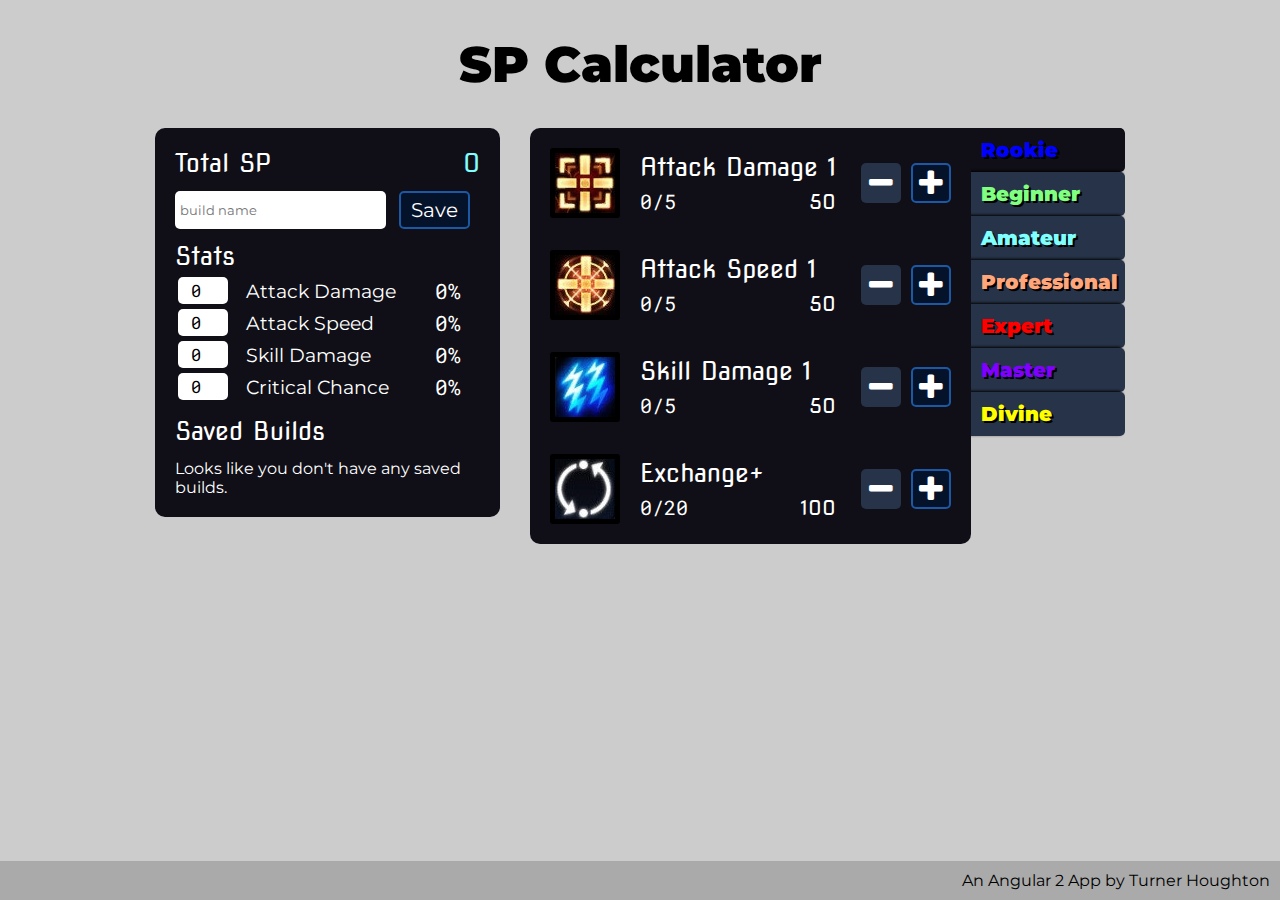
<file: index.html>
<!doctype html>
<html>
<head>
  <link rel="stylesheet" href="https://cdnjs.cloudflare.com/ajax/libs/font-awesome/4.7.0/css/font-awesome.css">
  <link href="https://fonts.googleapis.com/css?family=Nova+Square|Roboto+Mono|Montserrat" rel="stylesheet">
  <meta charset="utf-8">
  <title>SP Calculator</title>
  <base href="https://omnipotent42.github.io/sp-calculator/">

  <meta name="viewport" content="width=device-width, initial-scale=1">
  <link rel="icon" type="image/x-icon" href="favicon.ico">
<link href="styles.cf106908663dcf97e9bd.bundle.css" rel="stylesheet"/></head>
<body>
  <app-root>Loading...</app-root>
<script type="text/javascript" src="inline.ec509404dec361805971.bundle.js"></script><script type="text/javascript" src="polyfills.18173234f9641113b9fe.bundle.js"></script><script type="text/javascript" src="vendor.acf1cb965d7355189a14.bundle.js"></script><script type="text/javascript" src="main.6f26723444db3af54756.bundle.js"></script></body>
</html>
</file>
<file: styles.cf106908663dcf97e9bd.bundle.css>
body,html{margin:0;padding:0;background-color:#ccc}body{overflow-y:scroll;font-size:16px;font-family:Montserrat,sans-serif}footer{font-size:14px;background-color:#aaa;padding:10px;text-align:right}h3{font-weight:400;font-size:25px;margin:0 0 .25em;font-family:Nova Square,cursive}footer p{margin:0}*{box-sizing:border-box}@media (min-width:375px){footer{font-size:1em}}
</file>
